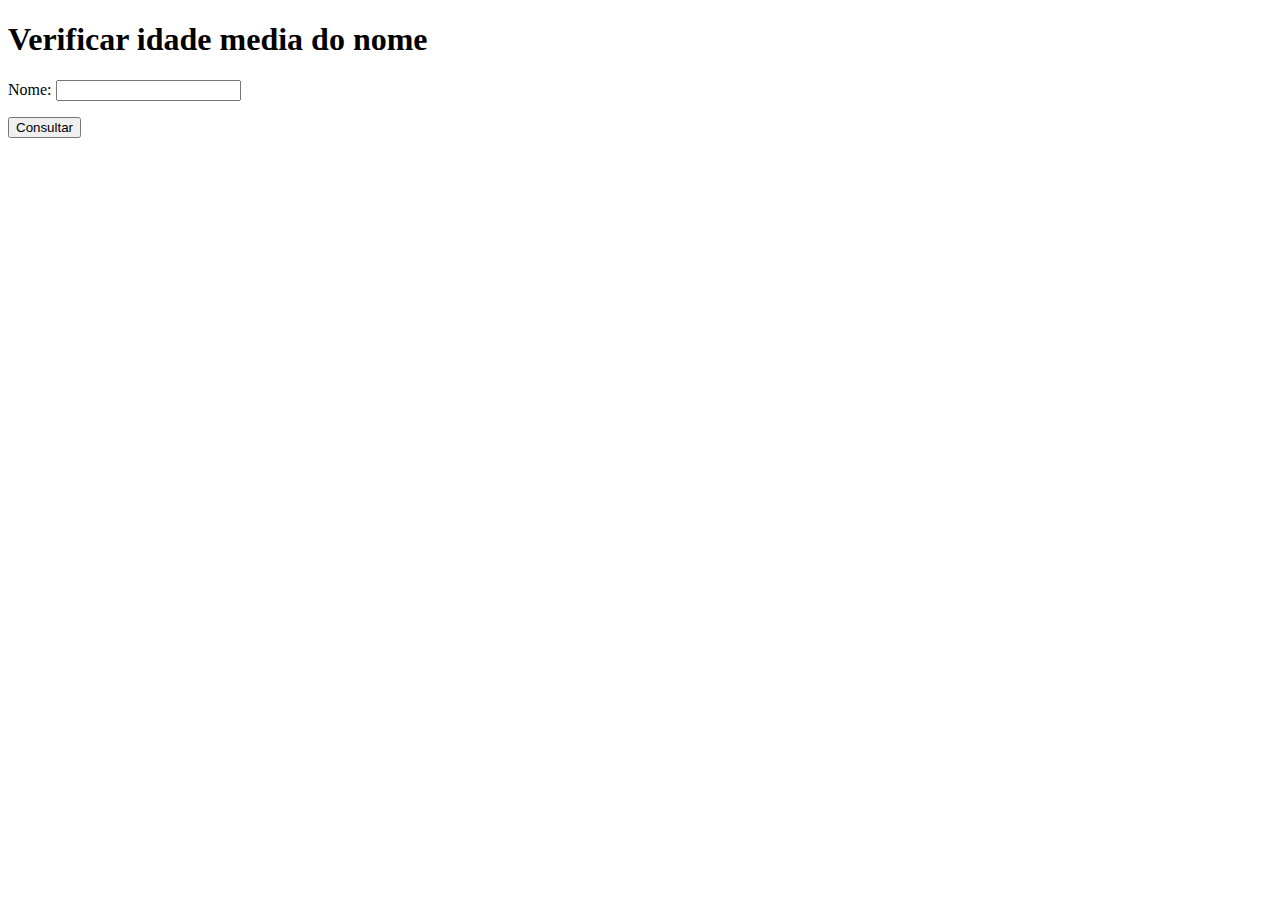
<file: Ex06/index.html>
<!DOCTYPE html>
<html lang="en">
<head>
  <meta charset="UTF-8">
  <meta http-equiv="X-UA-Compatible" content="IE=edge">
  <meta name="viewport" content="width=device-width, initial-scale=1.0">
  <title>Document</title>
  <script src="./app.js" async></script>
</head>
<body>
  <h1> Verificar idade media do nome</h1>
  <form id="form">
    <label for="nome">Nome:</label>
    <input id="nome" type="text"/>

    <p id="resultado"></p>
    
    <button type="submit">Consultar</button>
  </form>  
</body>
</html>
</file>
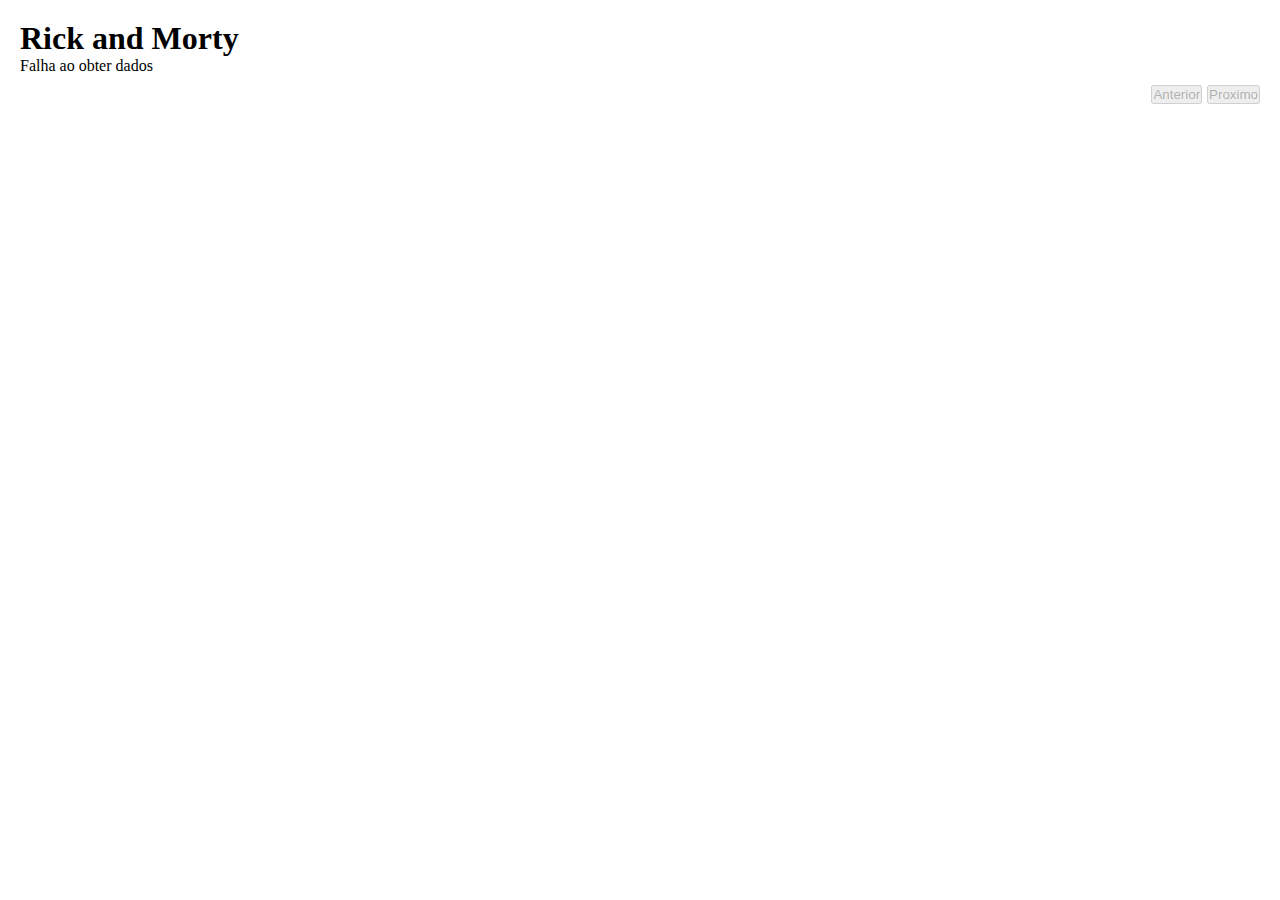
<file: Ex07/index.html>
<!DOCTYPE html>
<html lang="en">
<head>
  <meta charset="UTF-8">
  <meta http-equiv="X-UA-Compatible" content="IE=edge">
  <meta name="viewport" content="width=device-width, initial-scale=1.0">
  <script src="./app.js" async></script>
  <link rel="stylesheet" href="estilo.css"/>
  <title>Document</title>
</head>
<body>
  <h1>Rick and Morty</h1>  

  <ul id="lista" class="lista"></ul>

  <footer class="rodape">
    <button id="anterior" disabled>Anterior</button>
    <button id="proximo" disabled>Proximo</button>
  </footer>
</body>
</html>
</file>
<file: Ex07/estilo.css>
* {
  margin: 0;
  padding: 0;
}

body {
  margin: 20px;
}

ol,
ul {
  list-style: none;
}

.lista {
  display: flex;
  gap: 20px;
  flex-wrap: wrap;
  justify-content: space-between;
}

.itemLista {
  display: flex;
  flex-direction: column;
  gap: 10px;
  border: 1px solid #cecbcb;
  border-radius: 5px;
  align-items: center;
}

.rodape {
  margin-top: 10px;
  display: flex;
  gap: 5px;
  justify-content: flex-end;
}
</file>
